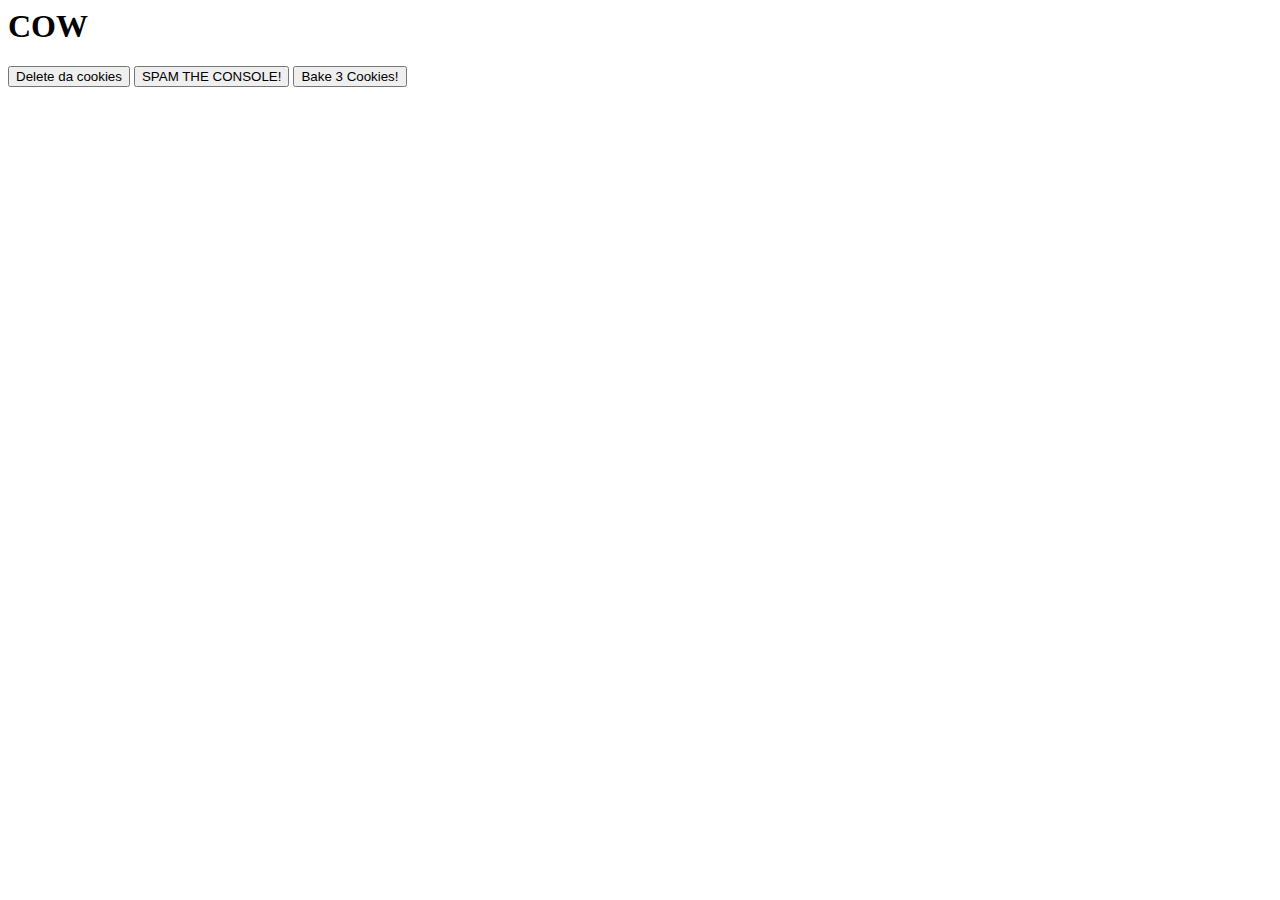
<file: cow.html>
<head>
<title>COW</title>
<script src="alljsforcow.js"></script>
<script src="makecookie.js"></script>
<style type="text/css">
  h1.cowtxt {
    color: Blue;
  }
  
  body {
    background-image: url("http://wrightsdairyfarm.com/assets/img/cow-facts/cow-yellow-tag.jpg");
  }
</style>
</head>
<body>
<h1 class="cowtext">COW</h1>
  <button onclick="deletecookies()">Delete da cookies</button>
  <button onclick="consolespam()">SPAM THE CONSOLE!</button>
  <button onclick="cowcookies()">Bake 3 Cookies!</button>
</body>
</file>
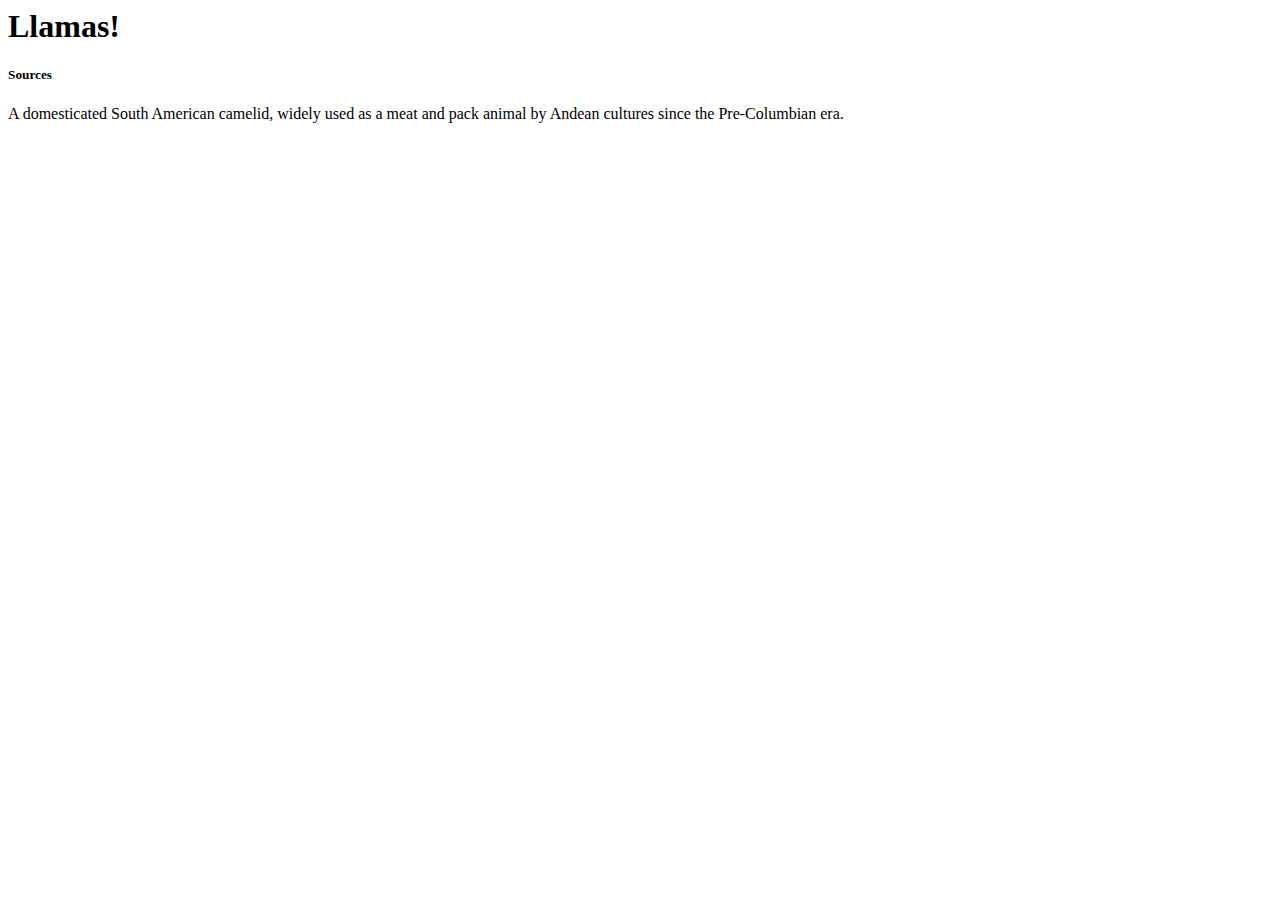
<file: otherAnimals/llama/llamaindex.html>
<html>
<head>
<title>Llamas!</title>
</head>
<body>
<h1>Llamas!</h1>
<a><h5>Sources</h5></a>
<p> A domesticated South American camelid, widely used as a meat and pack animal by Andean cultures since the Pre-Columbian era.</p>
</body>
</html>
</file>
